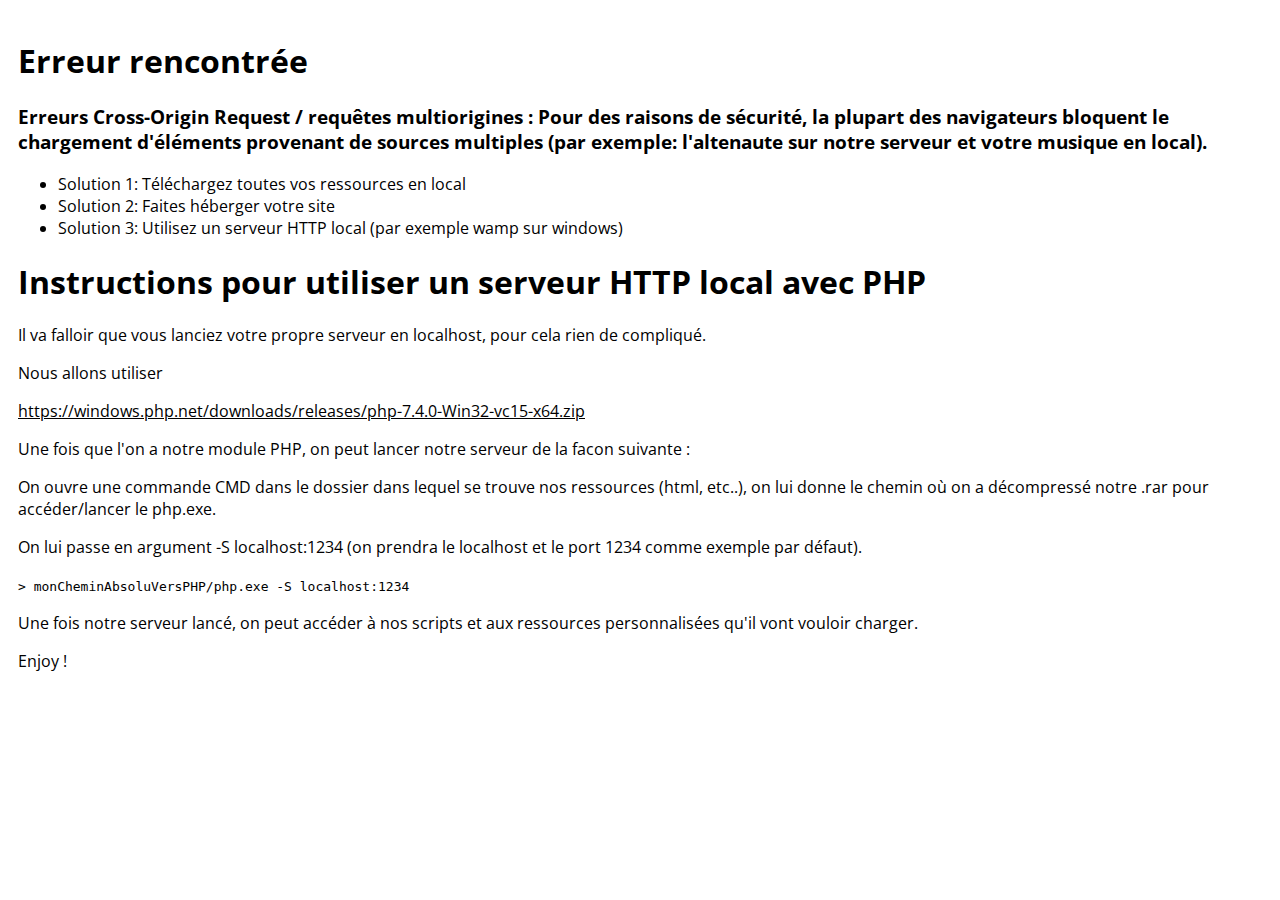
<file: UseCustomRessources.html>
<!DOCTYPE html>
<html>
    <head>
        <meta charset="UTF-8" />
        <link rel="stylesheet" type="text/css" href="css/defi.alten.css">
    </head>

    <body>
		<h1> Erreur rencontrée </h1>	
		<h3>Erreurs Cross-Origin Request / requêtes multiorigines : Pour des raisons de sécurité, la plupart des navigateurs bloquent le chargement d'éléments provenant de sources multiples (par exemple: l'altenaute sur notre serveur et votre musique en local).</h3>
        <ul>
		<li> Solution 1: Téléchargez toutes vos ressources en local</li>
		<li> Solution 2: Faites héberger votre site</li>
		<li> Solution 3: Utilisez un serveur HTTP local (par exemple wamp sur windows)</li>
		</ul>
	
        <h1>Instructions pour utiliser un serveur HTTP local avec PHP</h1>
        <p>Il va falloir que vous lanciez votre propre serveur en localhost, pour cela rien de compliqué.</p>
        <p>Nous allons utiliser </p>
        <u>https://windows.php.net/downloads/releases/php-7.4.0-Win32-vc15-x64.zip</u>
        <p>Une fois que l'on a notre module PHP, on peut lancer notre serveur de la facon suivante : </p>
        <p>On ouvre une commande CMD dans le dossier dans lequel se trouve nos ressources (html, etc..), on lui donne le chemin où on a décompressé notre .rar pour accéder/lancer le php.exe.</p>
        <p>On lui passe en argument -S localhost:1234  (on prendra le localhost et le port 1234 comme exemple par défaut).</p>
		<code> > monCheminAbsoluVersPHP/php.exe -S localhost:1234 </code>
        <p>Une fois notre serveur lancé, on peut accéder à nos scripts et aux ressources personnalisées qu'il vont vouloir charger.</p>

        <p />
        <p>Enjoy !</p>

    </body>
</html>
</file>
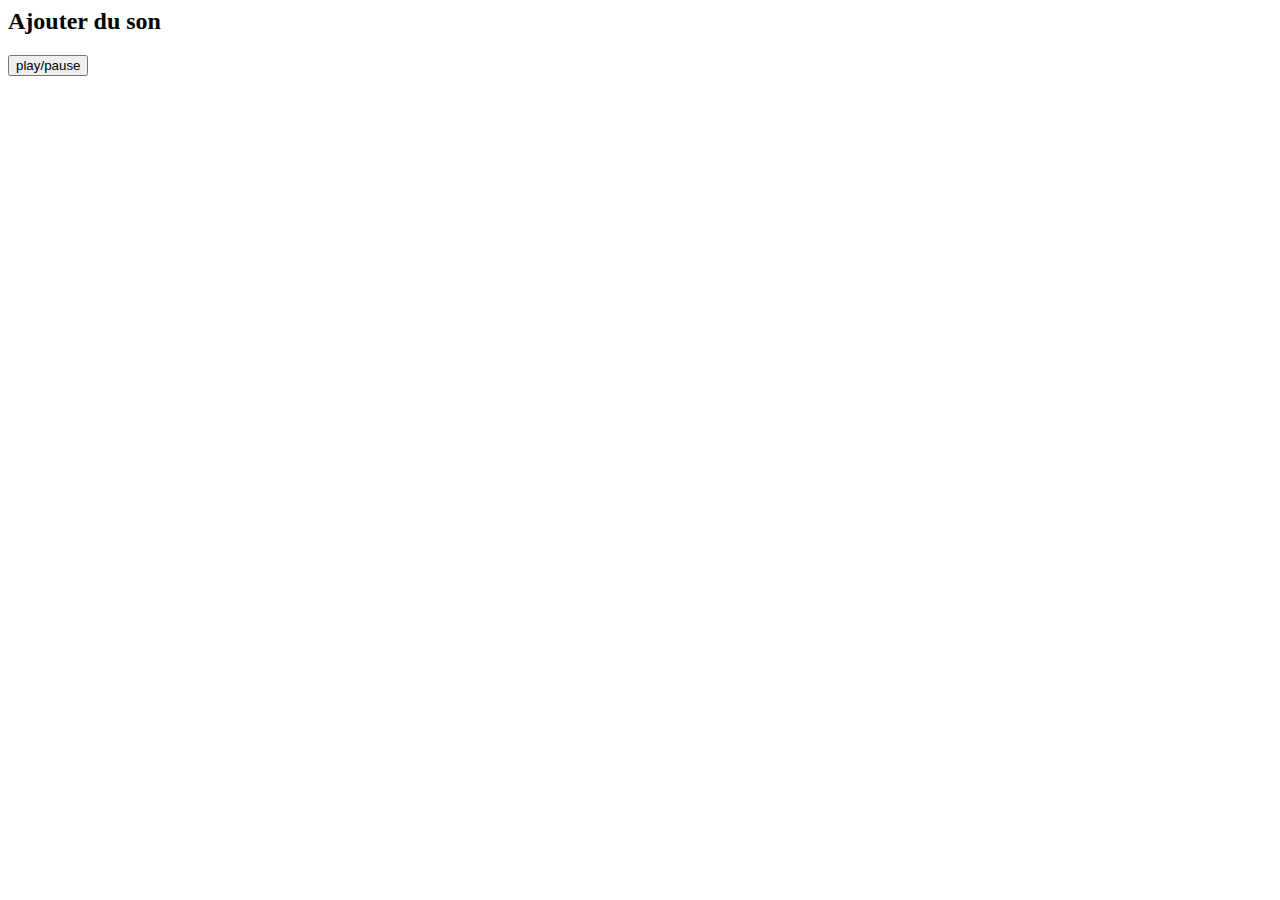
<file: exemples/2. Effets sonores.html>
<html>
    <head>
         <script src="http://defi.alten.nuitdelinfo.ovh/js/three.min.js"></script>
         <script type="module" src="http://defi.alten.nuitdelinfo.ovh/js/defi.alten.js"></script>                    
        <meta charset="UTF-8" />
		<div class="demo">
            <h2>Ajouter du son</h2>
            <p><button id="btn-defi-3">play/pause</button></p>
            <div id="defi-alten"></div>  
		</div>
        <script>
        window.addEventListener('DOMContentLoaded', (event) => {
 
            let settings={
                autoPlay        : false,
                container       : document.getElementById("defi-alten"),
                backgroundImage : 'http://defi.alten.nuitdelinfo.ovh/img/background2019.png',
                sequences       : [
                {
                    mesh : 'http://defi.alten.nuitdelinfo.ovh/meshes/Oni_Chan_anim_fin.glb',
                    position : {x:15,y:0,z:0},
                    sequence :
                    [
                        {action:2, duration:2, startSound:'http://defi.alten.nuitdelinfo.ovh/sounds/banzai.mp3'              ,stopSound:'http://defi.alten.nuitdelinfo.ovh/sounds/MrKEY_Dance-2006_LMK.mp3'},
                        {action:6, duration:5, startSound:'http://defi.alten.nuitdelinfo.ovh/sounds/MrKEY_Dance-2006_LMK.mp3' },
                        {action:3, duration:3, startSound:'http://defi.alten.nuitdelinfo.ovh/sounds/souris.mp3'               },
                        {action:4, duration:3  },
                        {action:5, duration:3  },
                        {action:7, duration:3  },
                    ]
                }
            ]
            };
 
           defi3  = new DefiAlten(settings);
           defi3.resize(400, 255);
           document.getElementById('btn-defi-3').onclick = ()=>{defi3.toggle();};
 
        });
        </script>
    </head>
    <body>
         <div id="defi-alten"><div>
    </body>
            
</html>
</file>
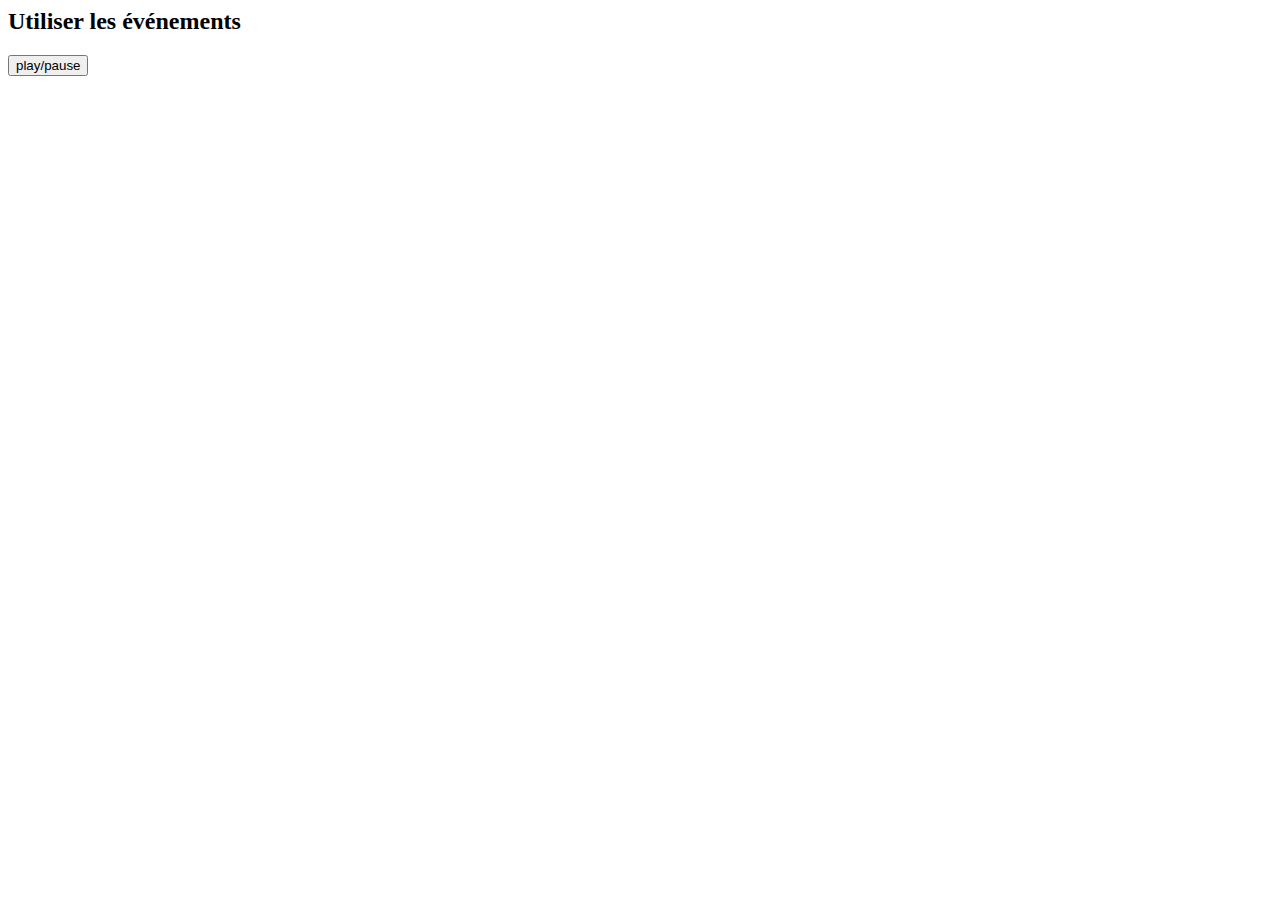
<file: exemples/3. Transformations complexes.html>
<html>
    <head>
		<meta charset="UTF-8" />
		<script src="http://defi.alten.nuitdelinfo.ovh/js/three.min.js"></script>
		<script type="module" src="http://defi.alten.nuitdelinfo.ovh/js/defi.alten.js"></script>                    
			<div class="demo">
				<h2>Utiliser les &eacute;v&eacute;nements</h2>
				<p><button id="btn-defi-4">play/pause</button></p>
				<div id="defi-alten4"></div>  
			</div>
			<script>
				window.addEventListener('DOMContentLoaded', (event) => {
		
					// D�finissons dans un premier temps deux fonctions
					// evtActionBegin et evtActionEnd que l'on souhaite
					// ex�cuter  en d�but et fin d'une action.
					// /!\ Attention ! Ne rien mettre de bloquant dans les actions (boucle infinie ou autre..)

					evtActionBegin= function(defi) 
					{
						// do something //
					};
					
					evtActionEnd= function(defi) 
					{
						// Dans cette fonction, nous allons tenter de faire 
						// tourner le mesh sur lui m�me 
						
						// R�cup�ration de type scene par son nom (NB : dans les settings, nous avons positionn� l'attribut meshName � 'pouet')
						let object =  defi.scene.getObjectByName('pouet'); 

						// Application d'une rotation simple sur l'axe Y, de 0.1 radians
						object.rotateY(0.1); 

						//Pour appliquer des transformations plus complexes, RDV sur la doc de ThreeJS 
						//https://threejs.org/docs/index.html#manual/en/introduction/Matrix-transformations
						//https://threejs.org/docs/index.html#api/en/math/Quaternion.setFromRotationMatrix
					};

					let settings={
						autoPlay        : false,
						container       : document.getElementById("defi-alten"),
						sequences       : [
						{
							mesh : 'http://defi.alten.nuitdelinfo.ovh/meshes/spacionaut_p.glb',
							meshName : 'pouet',
							scale    : 10,
							position : {x:15,y:0,z:0},
							sequence :
							[
								{action:0, duration:0.1,onActionBegin: evtActionBegin, onActionEnd:evtActionEnd,startSound:'http://defi.alten.nuitdelinfo.ovh/sounds/rednex.mp3'}
							]
						}
					]
					};
		
				   defi4  = new DefiAlten(settings);
				   defi4.resize(400, 255);
				   document.getElementById('btn-defi-4').onclick = ()=>{defi4.toggle();};
		
				});
			</script>
    </head>
    <body>
         <div id="defi-alten"><div>
    </body>
            
</html>
</file>
<file: css/defi.alten.css>
@import url('https://fonts.googleapis.com/css?family=Open+Sans&display=swap');

    .prettyprint ol.linenums > li { list-style-type: decimal; }

    body{
        font-family: 'Open Sans', sans-serif;
        padding:10px;
    }
    #examples{
        display: flex;
        flex-wrap: wrap;
    }

    #examples>div {
        display: inline-block;
        vertical-align: top;
        margin: 10px 0 0 2%;      
    }

    #examples>div.demo {    
        flex-grow: 1;
        width: calc(100% * (1/4) - 10px - 2%);
    }    
    
    #examples>div.script {        
        flex-grow: 3;
        width: calc( 100% * (3/4) - 10px - 2%);
    }    
    div.script>pre{
        margin:0;
    }
</file>
